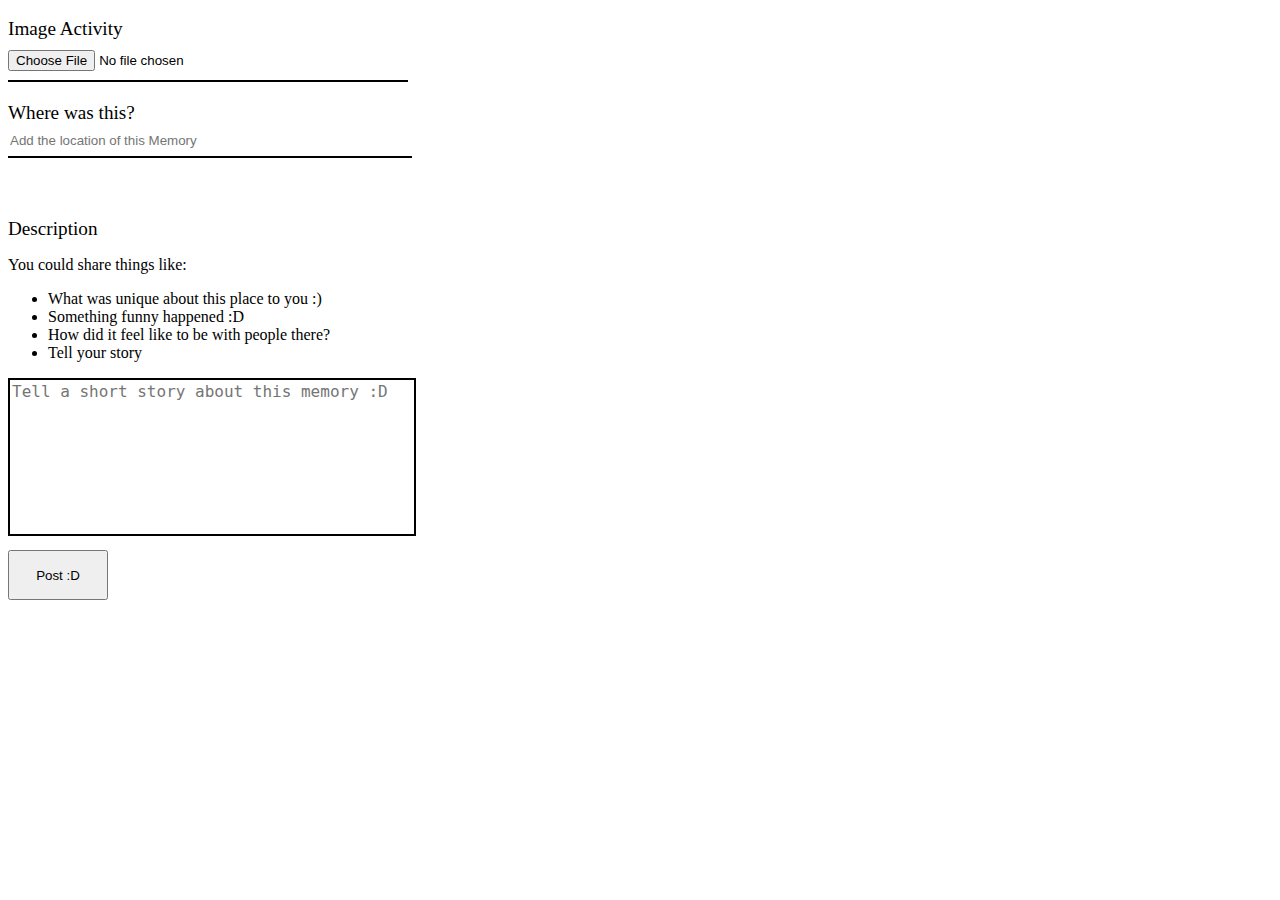
<file: form.html>
<!DOCTYPE html>
<html lang="en">

<head>
    <meta charset="UTF-8">
    <meta http-equiv="X-UA-Compatible" content="IE=edge">
    <meta name="viewport" content="width=device-width, initial-scale=1.0">
    <title>Upload-Post</title>

    <style>
        @import url(./css/form.css);
    </style>
</head>

<body>
    <form class="form-container">
        <!-- for img -->
        <div class="form_img">
            <label for="image">Image Activity</label>
            <input type="file" class="img_zone">
        </div>

        <!-- for location -->
        <div class="form_location">
            <label for="location">Where was this?</label>
            <input type="location" placeholder="Add the location of this Memory">
        </div>

        <!-- for tags -->
        <div class="form_tags"></div>

        <!-- for time of the day -->
        <div class="form-time"></div>

        <!-- for descrp -->
        <div class="form_description">
            <label for="description">Description</label>
            <p> You could share things like:
            <ul>
                <li>What was unique about this place to you :)</li>
                <li>Something funny happened :D</li>
                <li>How did it feel like to be with people there?</li>
                <li>Tell your story</li>
            </ul>
            </p>
            <textarea name="text" placeholder="Tell a short story about this memory :D"></textarea>
        </div>
    </form>
    <button>Post :D</button>
</body>

</html>
</file>
